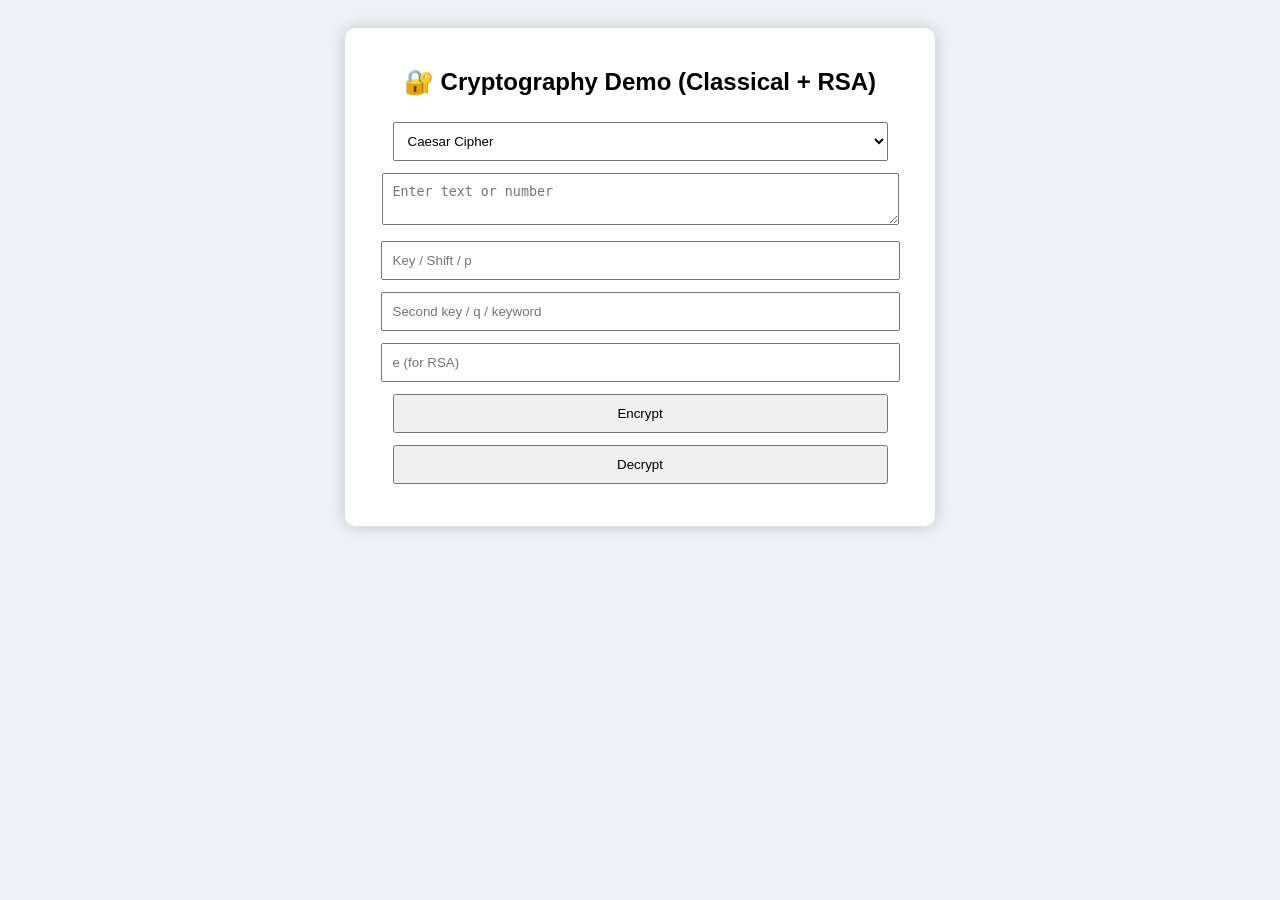
<file: test.html>
<!DOCTYPE html>
<html>
<head>
<meta charset="UTF-8">
<title>Cryptography Demo App</title>
<style>
body{
    font-family: Arial;
    background:#eef2f7;
    text-align:center;
    padding:20px;
}
.container{
    background:white;
    padding:20px;
    width:550px;
    margin:auto;
    border-radius:10px;
    box-shadow:0 0 15px rgba(0,0,0,0.2);
}
input, textarea, select, button{
    width:90%;
    padding:10px;
    margin:6px;
}
.result{
    font-weight:bold;
    color:darkblue;
}
</style>
</head>
<body>

<div class="container">
<h2>🔐 Cryptography Demo (Classical + RSA)</h2>

<select id="algo">
<option value="caesar">Caesar Cipher</option>
<option value="vigenere">Vigenère Cipher</option>
<option value="rsa">RSA Demo</option>
</select>

<textarea id="text" placeholder="Enter text or number"></textarea>

<input id="key1" placeholder="Key / Shift / p">
<input id="key2" placeholder="Second key / q / keyword">
<input id="key3" placeholder="e (for RSA)">

<button onclick="encrypt()">Encrypt</button>
<button onclick="decrypt()">Decrypt</button>

<p class="result" id="output"></p>
</div>

<script>

function mod(n,m){ return ((n%m)+m)%m; }

// ---------- Caesar ----------
function caesar(text,shift){
    return text.replace(/[a-z]/gi,c=>{
        let base=c<='Z'?65:97;
        return String.fromCharCode(mod(c.charCodeAt(0)-base+shift,26)+base);
    });
}

// ---------- Vigenere ----------
function vigenere(text,key,enc=true){
    key=key.toLowerCase();
    let j=0;
    return text.replace(/[a-z]/gi,c=>{
        let base=c<='Z'?65:97;
        let k=key.charCodeAt(j++%key.length)-97;
        if(!enc) k=-k;
        return String.fromCharCode(mod(c.charCodeAt(0)-base+k,26)+base);
    });
}

// ---------- RSA ----------
function gcd(a,b){ return b==0?a:gcd(b,a%b); }

function modInverse(e,phi){
    for(let d=1; d<phi; d++)
        if((d*e)%phi==1) return d;
}

function modExp(base,exp,modn){
    let result=1;
    base%=modn;
    while(exp>0){
        if(exp%2==1) result=(result*base)%modn;
        exp=Math.floor(exp/2);
        base=(base*base)%modn;
    }
    return result;
}

function rsaEncrypt(m,p,q,e){
    let n=p*q;
    return modExp(m,e,n);
}

function rsaDecrypt(c,p,q,e){
    let n=p*q;
    let phi=(p-1)*(q-1);
    let d=modInverse(e,phi);
    return modExp(c,d,n);
}

// ---------- Main ----------
function encrypt(){
    let a=document.getElementById("algo").value;
    let t=document.getElementById("text").value;
    let k1=document.getElementById("key1").value;
    let k2=document.getElementById("key2").value;
    let k3=document.getElementById("key3").value;

    if(a=="caesar")
        output.innerText=caesar(t,parseInt(k1||0));
    else if(a=="vigenere")
        output.innerText=vigenere(t,k1,true);
    else{
        let c=rsaEncrypt(parseInt(t),parseInt(k1),parseInt(k2),parseInt(k3));
        output.innerText="Cipher: "+c;
    }
}

function decrypt(){
    let a=document.getElementById("algo").value;
    let t=document.getElementById("text").value;
    let k1=document.getElementById("key1").value;
    let k2=document.getElementById("key2").value;
    let k3=document.getElementById("key3").value;

    if(a=="caesar")
        output.innerText=caesar(t,-parseInt(k1||0));
    else if(a=="vigenere")
        output.innerText=vigenere(t,k1,false);
    else{
        let m=rsaDecrypt(parseInt(t),parseInt(k1),parseInt(k2),parseInt(k3));
        output.innerText="Message: "+m;
    }
}

</script>

</body>
</html>
</file>
